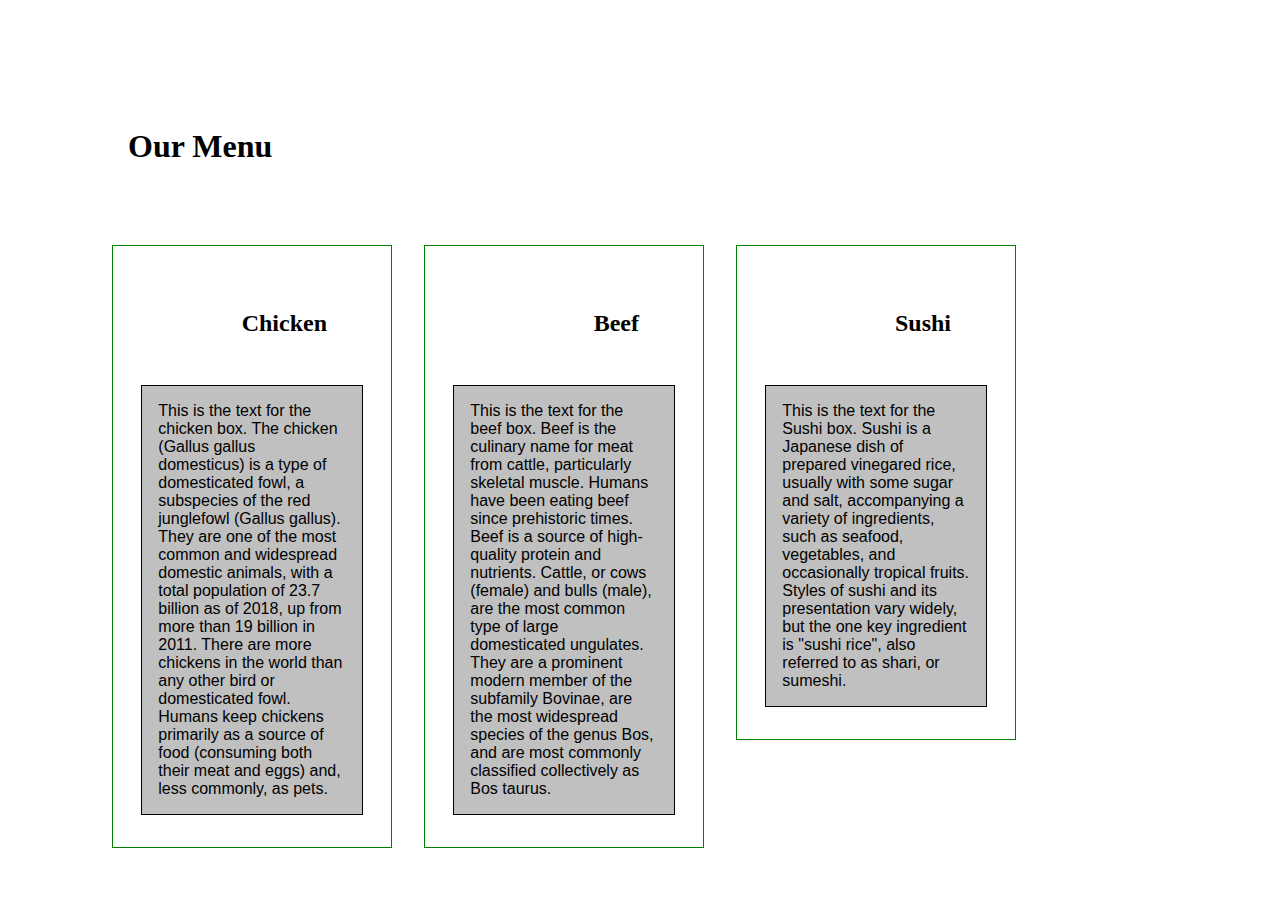
<file: module2-solution/index.html>
<!DOCTYPE html>
<html>
<head>
	<link rel="stylesheet" type="text/css" href="css/style.css">
<meta charset="utf-8">
<title>Our menu</title>

</head>


<body>
	<h1>Our Menu</h1>

	<div class="row">
		<div class="col-lg-3 col-md-6">
			<h2>Chicken</h2>
			<p>
			This is the text for the chicken box.  The chicken (Gallus gallus domesticus) is a type of domesticated fowl, a subspecies of the red junglefowl (Gallus gallus). They are one of the most common and widespread domestic animals, with a total population of 23.7 billion as of 2018, up from more than 19 billion in 2011. There are more chickens in the world than any other bird or domesticated fowl. Humans keep chickens primarily as a source of food (consuming both their meat and eggs) and, less commonly, as pets. 
			</p>
		</div>

		<div class="col-lg-3 col-md-6">
			<h2>Beef</h2>
			<p>This is the text for the beef box.  Beef is the culinary name for meat from cattle, particularly skeletal muscle. Humans have been eating beef since prehistoric times. Beef is a source of high-quality protein and nutrients.  Cattle, or cows (female) and bulls (male), are the most common type of large domesticated ungulates. They are a prominent modern member of the subfamily Bovinae, are the most widespread species of the genus Bos, and are most commonly classified collectively as Bos taurus.</p>
		</div>

		<div class="col-lg-3 col-md-6">
			<h2>Sushi</h2>
			<p>This is the text for the Sushi box.  Sushi is a Japanese dish of prepared vinegared rice, usually with some sugar and salt, accompanying a variety of ingredients, such as seafood, vegetables, and occasionally tropical fruits. Styles of sushi and its presentation vary widely, but the one key ingredient is "sushi rice", also referred to as shari, or sumeshi.</p>
		</div>
	</div>

</body>
</html>
</file>
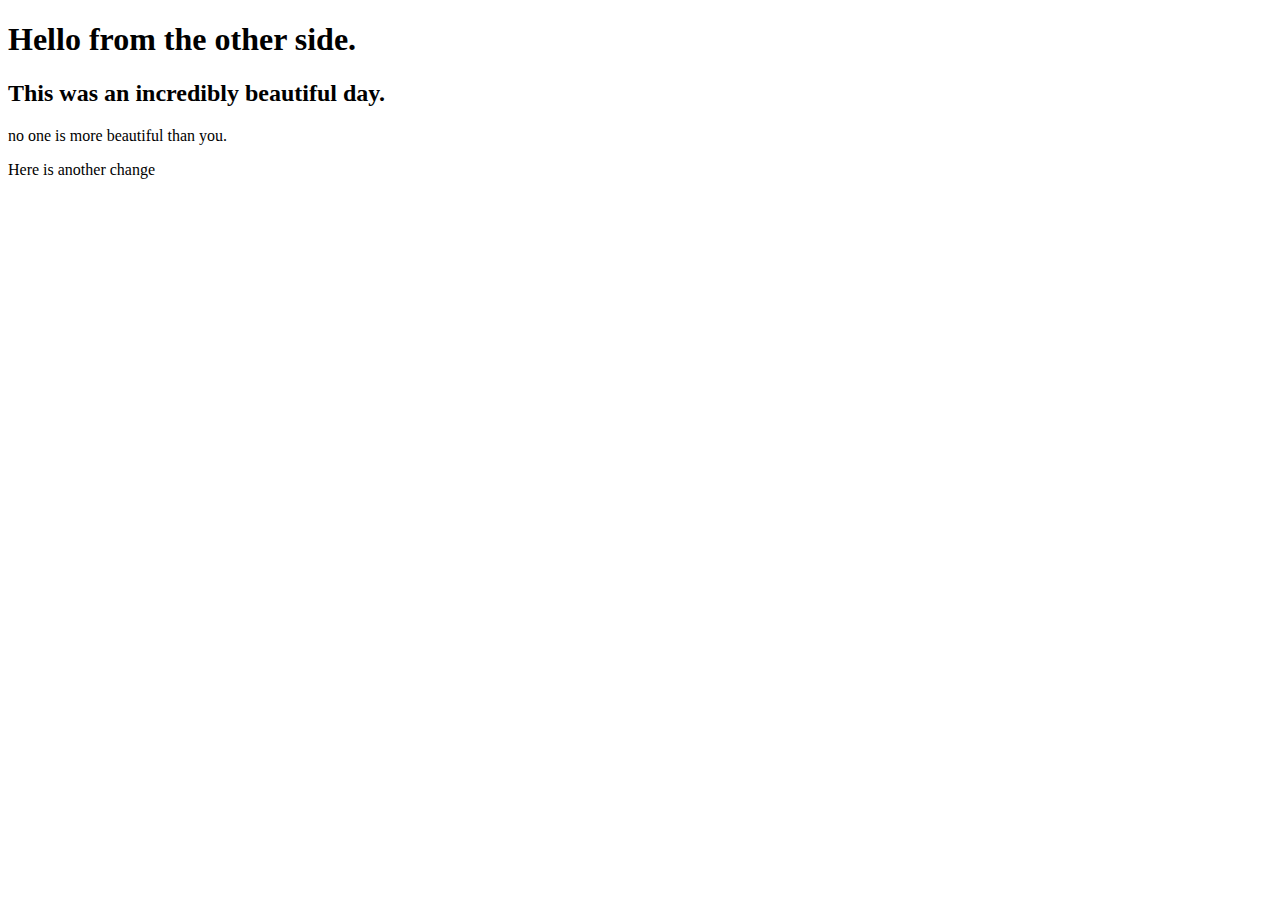
<file: site/index.html>
<!DOCTYPE html>
<html>
<head>
	<title>Hello Coursera</title>
</head>
<body>
<h1>Hello from the other side.  </h1>
<h2>This was an incredibly beautiful day. </h2>
<p>no one is more beautiful than you.</p> 
<p>Here is another change</p>
</body>
</html>
</file>
<file: module2-solution/css/style.css>
* {
  box-sizing: border-box;
  margin: 1em;
  padding: 1em;
}
h1 {
  margin-bottom: 15px;
}

h2 {
  text-align: right;
}

p {
  border: 1px solid black;
  background-color: #C0C0C0;
  width: 90%;
  margin-right: auto;
  margin-left: auto;
  font-family: Helvetica;
  color: black;
}

/* Simple Responsive Framework. */
.row {
  width: 100%;
}

/********** Large devices only **********/
@media (min-width: 1200px) {
  .col-lg-1, .col-lg-2, .col-lg-3, .col-lg-4, .col-lg-5, .col-lg-6, .col-lg-7, .col-lg-8, .col-lg-9, .col-lg-10, .col-lg-11, .col-lg-12 {
    float: left;
    border: 1px solid green;
  }
  .col-lg-1 {
    width: 8.33%;
  }
  .col-lg-2 {
    width: 16.66%;
  }
  .col-lg-3 {
    width: 25%;
  }
  .col-lg-4 {
    width: 33.33%;
  }
  .col-lg-5 {
    width: 41.66%;
  }
  .col-lg-6 {
    width: 50%;
  }
  .col-lg-7 {
    width: 58.33%;
  }
  .col-lg-8 {
    width: 66.66%;
  }
  .col-lg-9 {
    width: 74.99%;
  }
  .col-lg-10 {
    width: 83.33%;
  }
  .col-lg-11 {
    width: 91.66%;
  }
  .col-lg-12 {
    width: 100%;
  }
}

/********** Medium devices only **********/
@media (min-width: 992px) and (max-width: 1199px) {
  .col-md-1, .col-md-2, .col-md-3, .col-md-4, .col-md-5, .col-md-6, .col-md-7, .col-md-8, .col-md-9, .col-md-10, .col-md-11, .col-md-12 {
    float: left;
    border: 1px solid green;
  }
  .col-md-1 {
    width: 8.33%;
  }
  .col-md-2 {
    width: 16.66%;
  }
  .col-md-3 {
    width: 25%;
  }
  .col-md-4 {
    width: 33.33%;
  }
  .col-md-5 {
    width: 41.66%;
  }
  .col-md-6 {
    width: 50%;
  }
  .col-md-7 {
    width: 58.33%;
  }
  .col-md-8 {
    width: 66.66%;
  }
  .col-md-9 {
    width: 74.99%;
  }
  .col-md-10 {
    width: 83.33%;
  }
  .col-md-11 {
    width: 91.66%;
  }
  .col-md-12 {
    width: 100%;
  }
}
</file>
